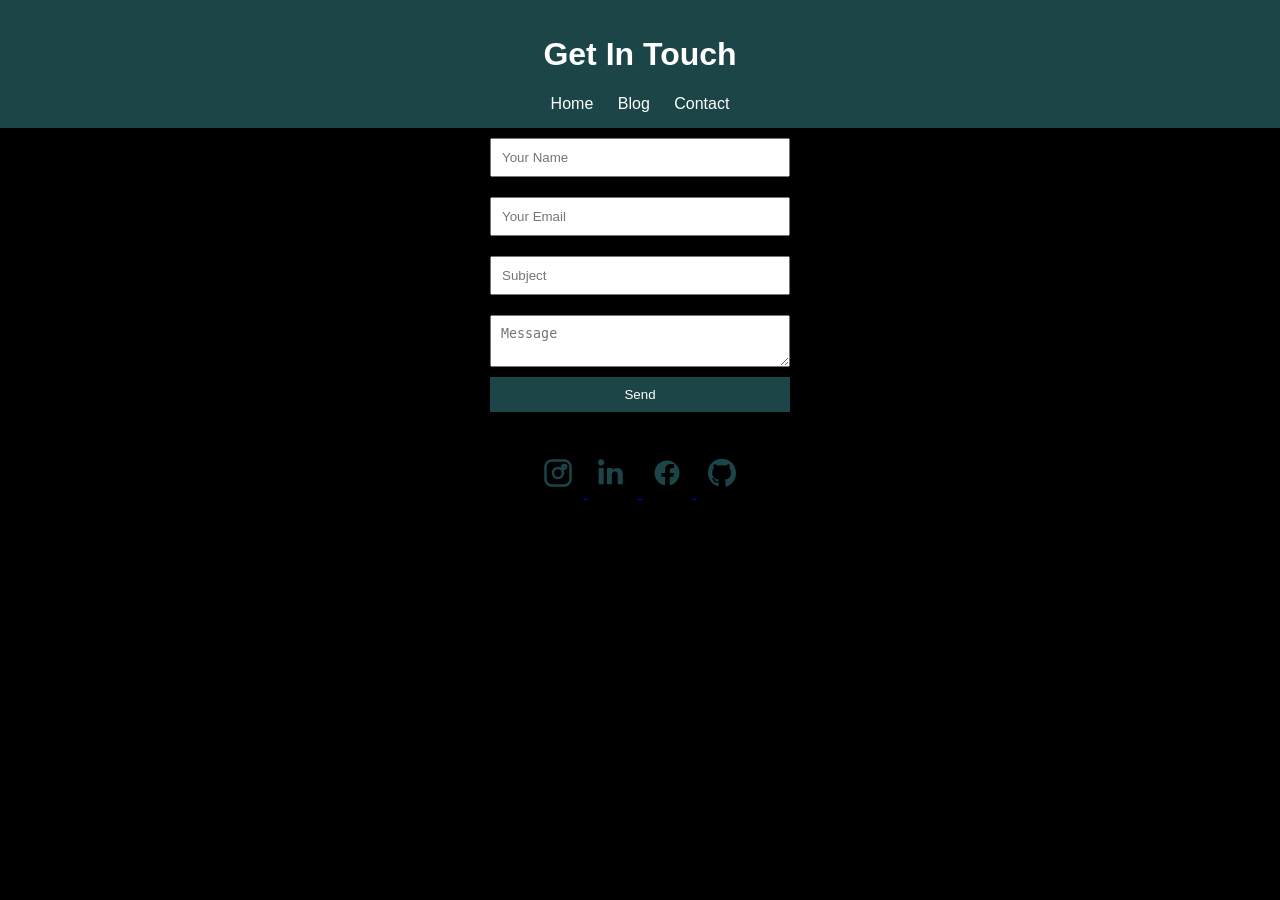
<file: contact.html>
<!DOCTYPE html>
<html lang="en">
<head>
    <meta charset="UTF-8">
    <meta name="viewport" content="width=device-width, initial-scale=1.0">
    <title>Contact</title>
    <link rel="stylesheet" href="style.css">
</head>
<body>

<header>
    <h1>Get In Touch</h1>
    <nav>
        <a href="index.html">Home</a>
        <a href="blog.html">Blog</a>
        <a href="contact.html">Contact</a>
    </nav>
</header>

<section>
    <form id="contactForm">
        <input type="text" id="name" placeholder="Your Name" required>
        <input type="email" id="email" placeholder="Your Email" required>
        <input type="text" id="subject" placeholder="Subject" required>
        <textarea id="message" placeholder="Message" required></textarea>
        <button type="submit">Send</button>
    </form>


    <p id="responseMsg"></p>
</section>

<script src="script.js"></script>

<section class="info">
    <a href="https://www.instagram.com/thesan.sa/" target="_blank">
      <svg width="30" height="30" viewBox="0 0 24 24" fill="none" stroke="currentColor" stroke-width="2">
        <rect x="2" y="2" width="20" height="20" rx="5"></rect>
        <circle cx="12" cy="12" r="4"></circle>
        <circle cx="17" cy="7" r="1.5"></circle>
     </svg>
    </a>

    <a href="https://www.linkedin.com/in/thesansa-hettiarachchi-09174434b/" target="_blank">
  <svg width="30" height="30" viewBox="0 0 24 24" fill="currentColor">
    <path d="M4.98 3.5C4.98 4.88 3.87 6 2.49 6S0 4.88 0 3.5 1.11 1 2.49 1 4.98 2.12 4.98 3.5zM.5 8h4v13h-4V8zm7.5 0h3.8v1.8h.1c.5-.9 1.7-1.8 3.5-1.8 3.7 0 4.4 2.4 4.4 5.5V21h-4v-6.6c0-1.6 0-3.6-2.2-3.6s-2.5 1.7-2.5 3.5V21h-4V8z"/>
  </svg>
</a>

<a href="https://www.facebook.com/profile.php?id=61570709432786" target="_blank">
  <svg width="30" height="30" viewBox="0 0 24 24" fill="currentColor">
    <path d="M22 12a10 10 0 1 0-11.5 9.9v-7H7.5v-3h3V9.5c0-3 1.8-4.7 4.5-4.7 1.3 0 2.7.2 2.7.2v3h-1.5c-1.5 0-2 .9-2 1.9V12h3.5l-.6 3h-2.9v7A10 10 0 0 0 22 12z"/>
  </svg>
</a>

<a href="https://github.com/thesansakemindi" target="_blank">
  <svg width="30" height="30" viewBox="0 0 24 24" fill="currentColor">
    <path d="M12 .5C5.7.5.8 5.4.8 11.7c0 5 3.2 9.2 7.6 10.7.6.1.8-.3.8-.6v-2.2c-3.1.7-3.8-1.3-3.8-1.3-.5-1.3-1.2-1.6-1.2-1.6-1-.7.1-.7.1-.7 1.1.1 1.7 1.2 1.7 1.2 1 .1.7 2.1 2.7 1.5.1-.7.4-1.2.7-1.5-2.5-.3-5.2-1.3-5.2-5.7 0-1.3.5-2.4 1.2-3.3-.1-.3-.5-1.6.1-3.2 0 0 1-.3 3.3 1.2.9-.3 1.9-.4 2.9-.4s2 .1 2.9.4c2.3-1.5 3.3-1.2 3.3-1.2.6 1.6.2 2.9.1 3.2.8.9 1.2 2 1.2 3.3 0 4.4-2.7 5.4-5.2 5.7.4.3.8 1 .8 2v3c0 .3.2.7.8.6 4.4-1.5 7.6-5.7 7.6-10.7C23.2 5.4 18.3.5 12 .5z"/>
  </svg>
</a>

</section>


</body>
</html>
</file>
<file: style.css>
body {
    font-family: Arial, sans-serif;
    margin: 0;
}

header {
    background: #204d4fe6;
    color: white;
    padding: 15px;
    text-align: center;
}

nav a {
    margin: 10px;
    color: white;
    text-decoration: none;
}


.hero {
    text-align: center;
    padding: 50px;
}

h2 {
    text-align: center;
 }

/* Contact Form */
form {
    display: flex;
    flex-direction: column;
    width: 300px;
    margin: auto;
}

input, textarea {
    margin: 10px 0;
    padding: 10px;
}

button {
    background: #204d4fe6;
    color: white;
    border: none;
    padding: 10px;
}

/* Responsive */
@media (max-width: 768px) {
    .hero {
        padding: 20px;
    }
}

footer{
    text-align: center;
    color: #204d4fe6;  
}
body{
    background-color:black;
    color: white;

}

.img1 {
    width: 350px;
  transition: 0.3s;
}

.img1:hover {
  transform: scale(1.1);
}
.img2 {
     width: 450px;
  transition: 0.3s;
}
.img2:hover {
  transform: scale(1.1);
}
.container {
  max-width: 800px;
  margin: auto;
  text-align: center;
  border-radius: 6px;
  font-weight: bold;
}

.info{
    text-align: center;
    padding: 20px;
    gap: 30px;
}
.skill-card {
    display: inline-block;
    background:#b9c4c5e6;
    color: black;
}
.skill-card{
  transition: 0.3s;
}
.skill-card:hover{
    transform: scale(1.1);
}
.skill-card2 {
    display: inline-block;
    background:#b9c4c5e6;
    color: black;
}
.skill-card2{
  transition: 0.3s;
}
.skill-card2:hover{
    transform: scale(1.1);
}
.animation{
    text-align: center;
    padding: 20px;
}
/* Marquee */
.marquee-wrap {
  overflow: hidden; background: var(--amber);
  padding: 1rem 0; margin: 2rem 0;
}
.marquee-inner {
  display: flex; gap: 3rem;
  animation: marquee 18s linear infinite;
  white-space: nowrap; width: max-content;
}
@keyframes marquee { from { transform: translateX(0) } to { transform: translateX(-50%) } }
.marquee-inner span {
  font-family: var(--ff-mono);
  font-size: .75rem; letter-spacing: .18em;
  text-transform: uppercase; color: var(--ink);
  font-weight: 500;
}
footer{
    color:white ;
}
svg {
  color: #204d4fe6;
  margin: 10px;
  transition: 0.3s;
}

svg:hover {
  color: whitesmoke;
  transform: scale(1.2);
}
#responseMsg {
    text-align: center;

}
html {
  scroll-behavior: smooth;
}
</file>
